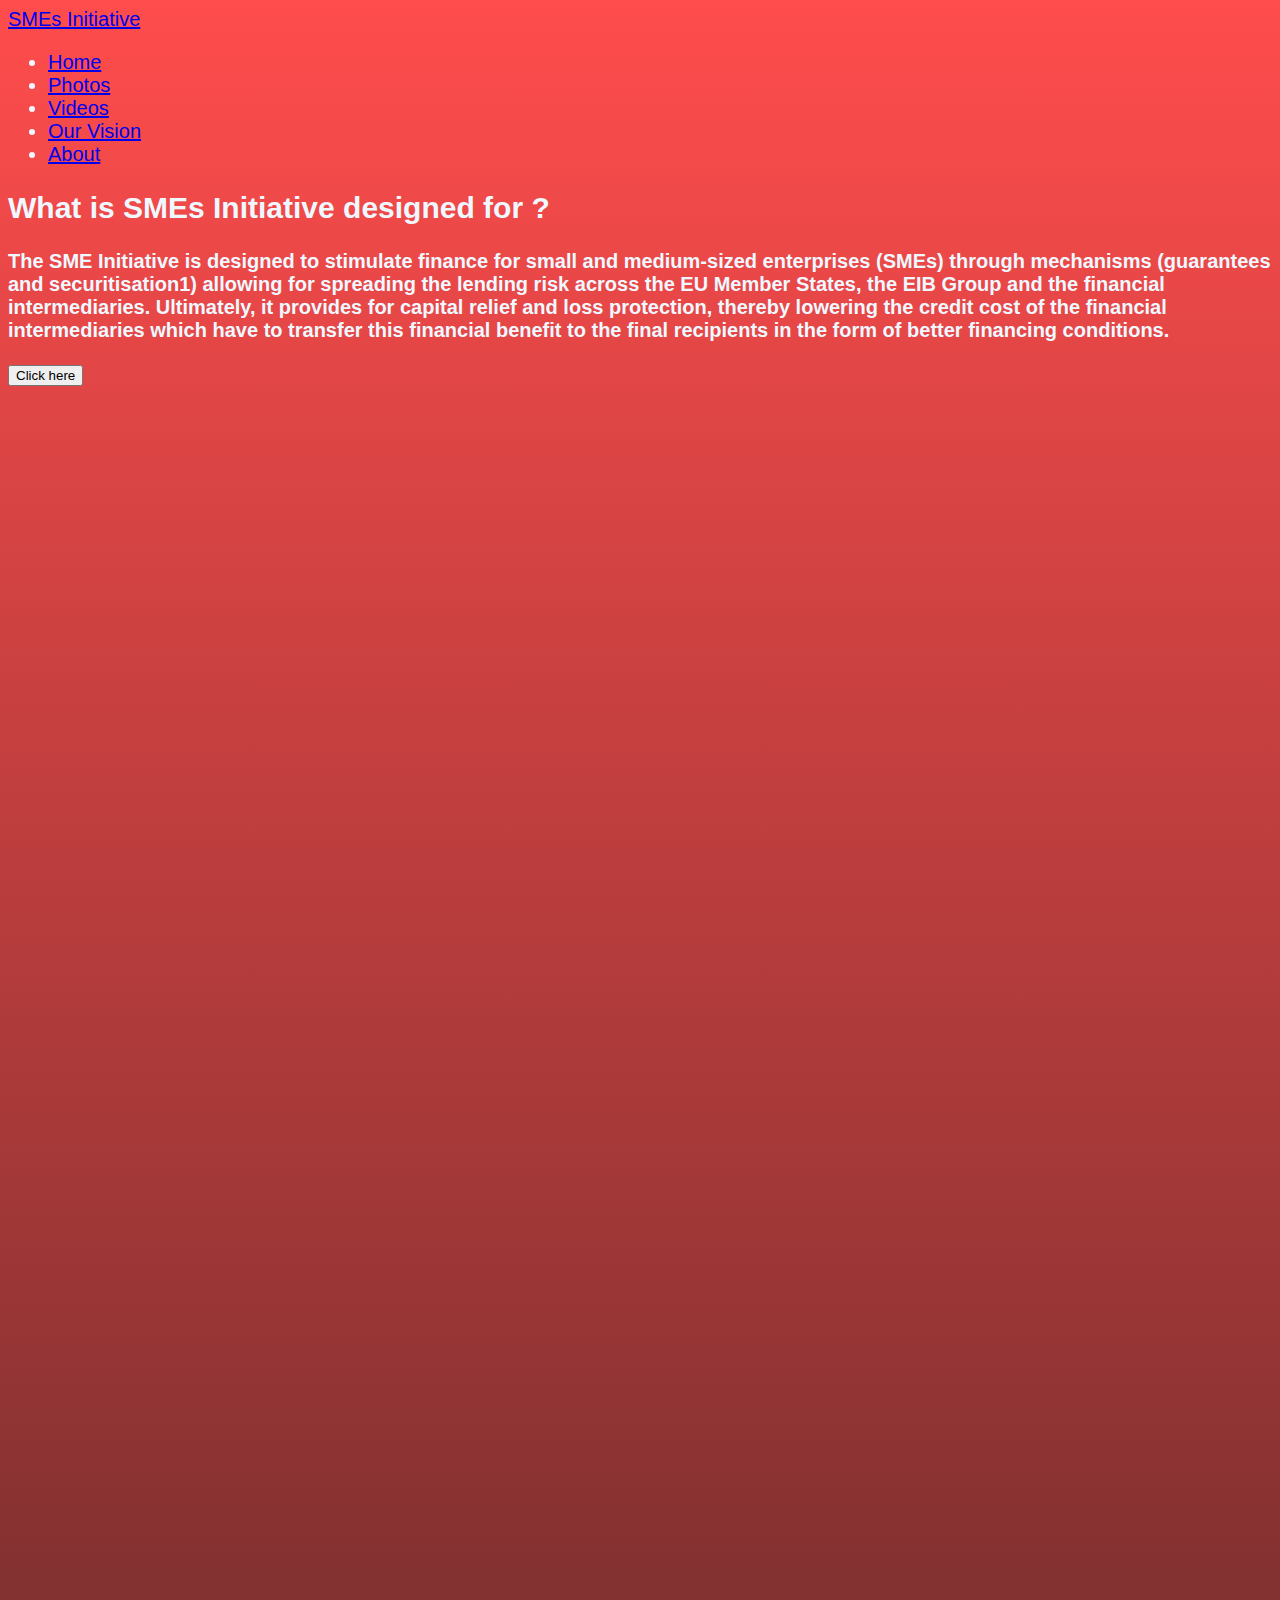
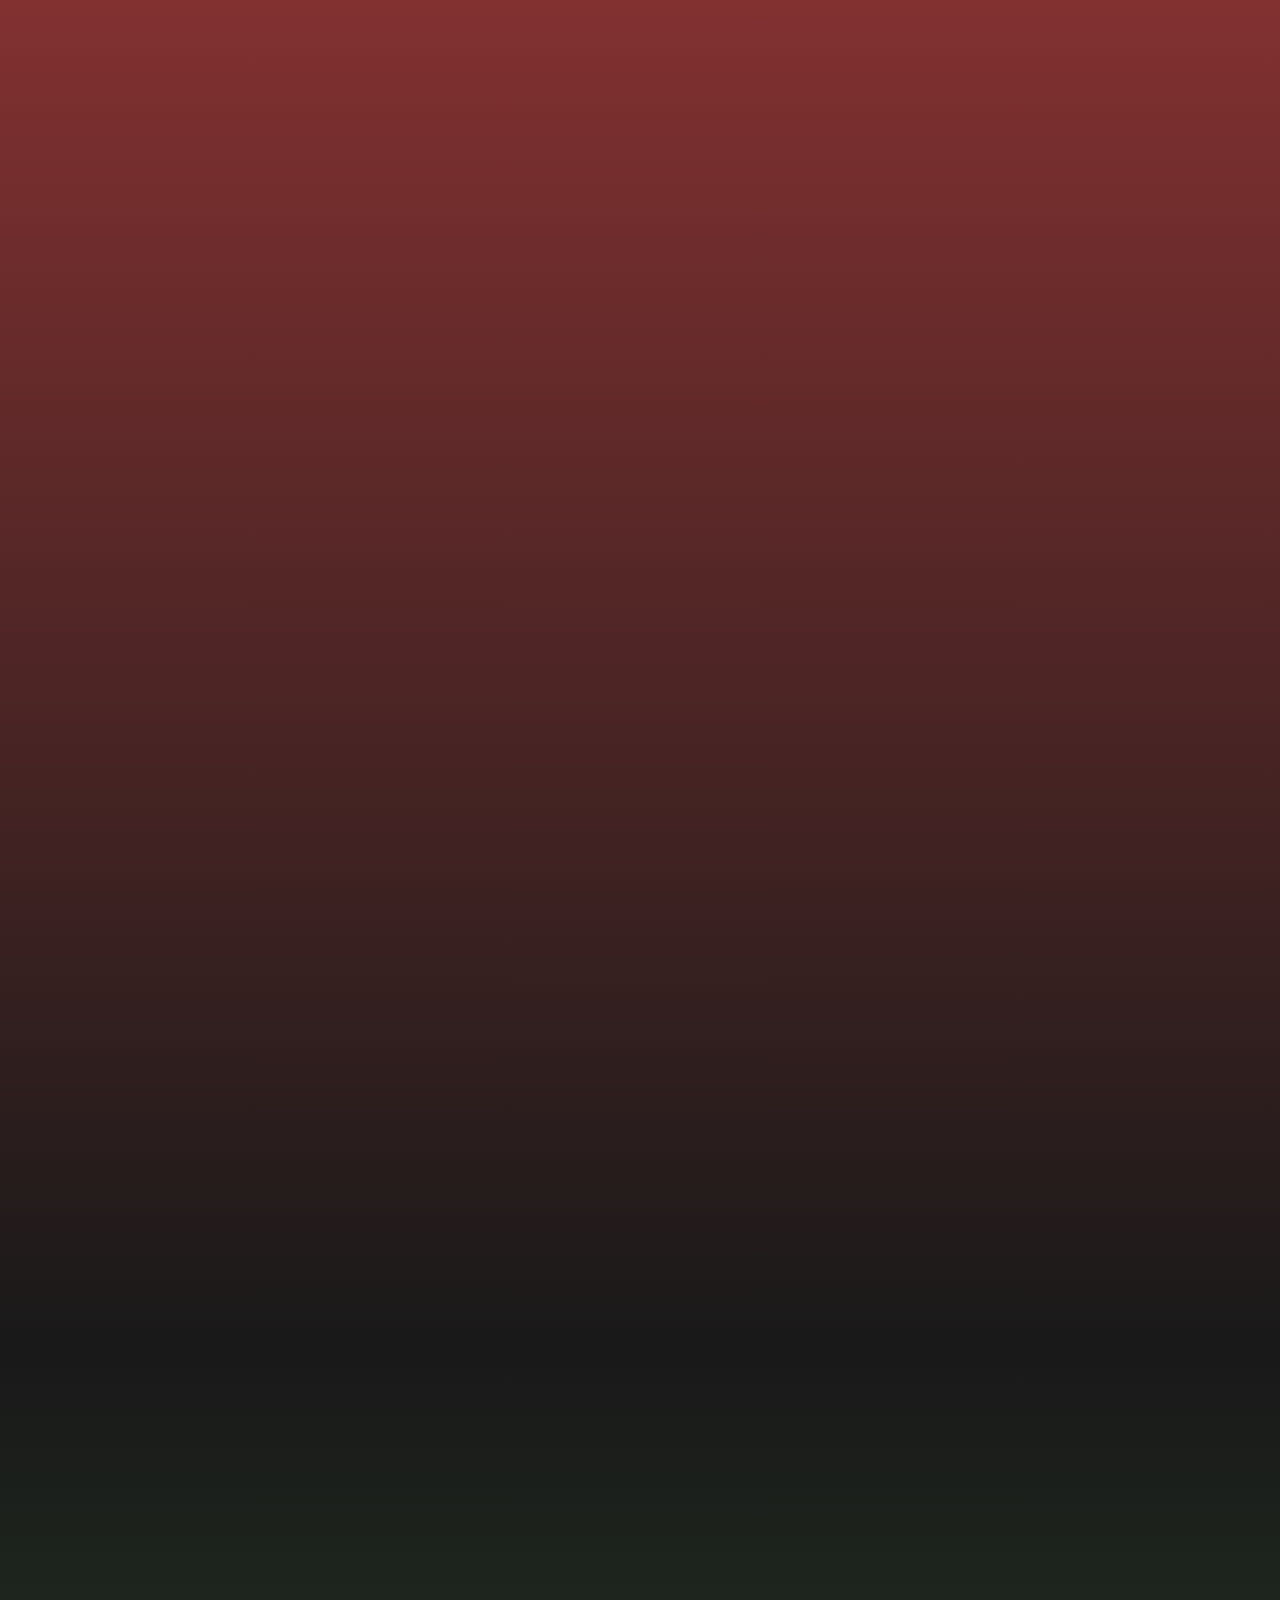
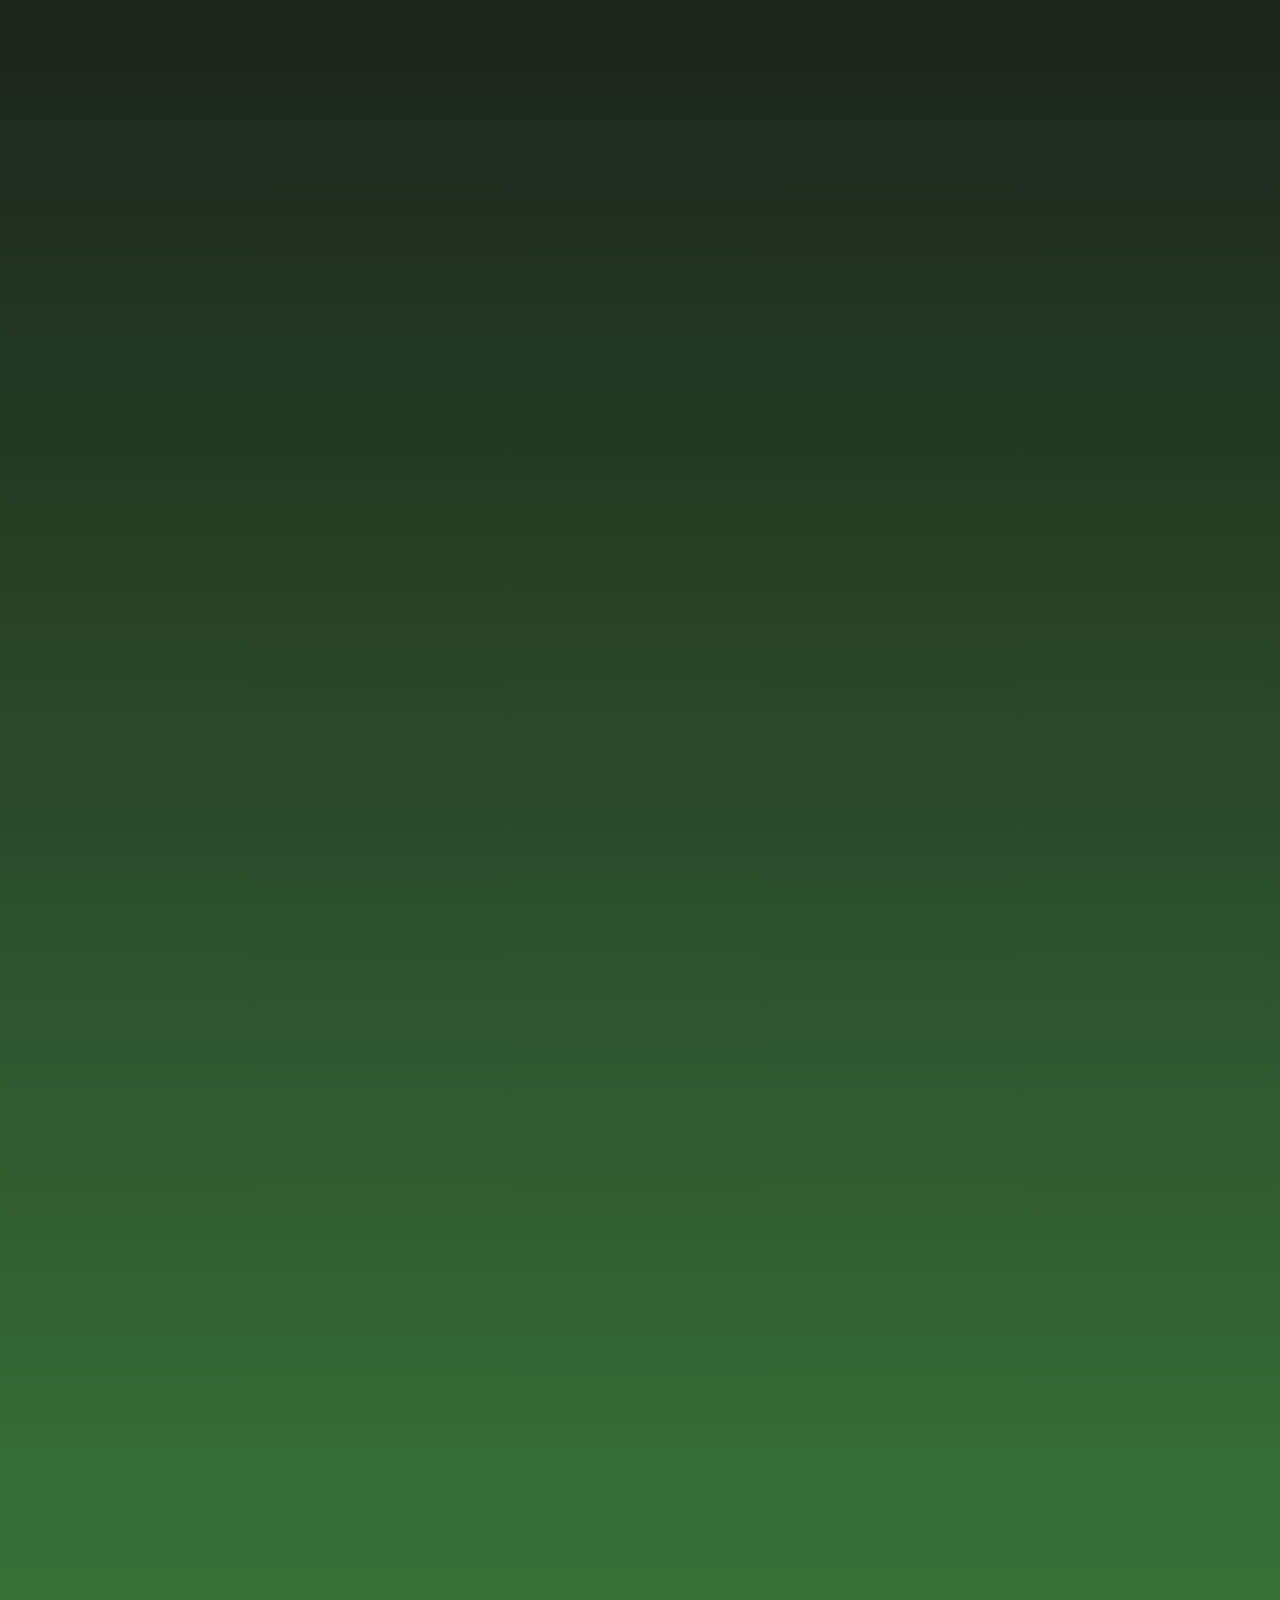
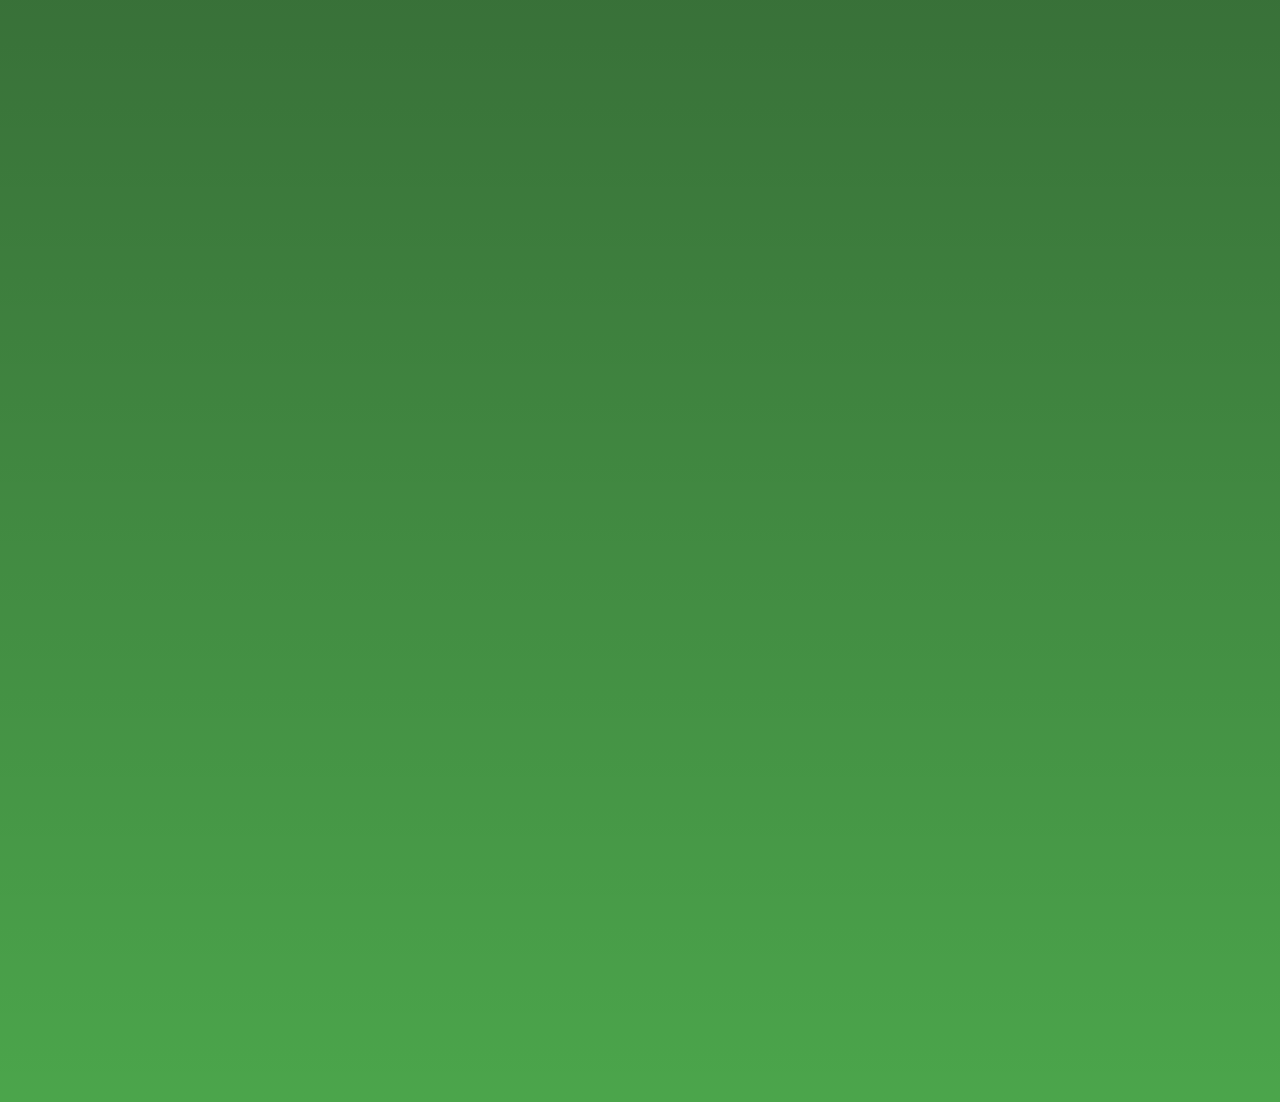
<file: SMEs.html>
<!DOCTYPE html>
<html lang="en">
<head>
    <meta charset="UTF-8">
    <meta name="viewport" content="width=device-width, initial-scale=1.0">
    <title>SMEs Initiative </title>
    <link rel="stylesheet" href="style.css">
    </head>
<body>
    <div class="container">
           <header>
              <a href="#" class="logo"> SMEs Initiative</a>
              <ul>
                <li><a href="#">Home</a></li>
                <li><a href="#">Photos</a></li>
                <li><a href="#">Videos</a></li>
                <li><a href="#">Our Vision</a></li>
                <li><a href="#">About</a></li>
              </ul>
           </header>
           <div class="content">
            <h2>What is SMEs Initiative designed for ?</h2>
            <p> <b>The SME Initiative is designed to stimulate finance for small and medium-sized enterprises (SMEs)
                through mechanisms (guarantees and securitisation1) allowing for spreading the lending risk across
                the EU Member States, the EIB Group and the financial intermediaries. Ultimately, it provides for capital
                relief and loss protection, thereby lowering the credit cost of the financial intermediaries which have to
                transfer this financial benefit to the final recipients in the form of better financing conditions.</b></p>
                <button> Click here</button>
           </div> 
    </div>
          </div>
    </body>
</html>
</file>
<file: style.css>
* {
    box-sizing: border-box;
  }
  [class*="col-"] {
    float: left;
    padding: 15px;
  }
  html {
    font-family: "Lucida Sans", sans-serif;
  }
  .header {
    background-color: #91d523;
    color: #ffffff;
    padding: 1px;
    border-radius: 20px;
  }
 .header:hover{
  background-color: rgb(95, 29, 171);
  cursor: pointer;
  } 
.menu ul {
    list-style-type: none;
    margin: 0;
    padding: 0;
    
  }
  form button {    
    background-color: #1c87c9;
    border: none;
    color: rgb(255, 255, 255);
    padding: 25px 33px;
    display: inline;
    font-size: 20px;
    margin: 4px 4px;
    cursor: pointer;
    border-radius: 20px;
    
    
  }
  form button:hover{
    background-color: #cc00bb;
  }  
.footer {
    background-image:linear-gradient(#742aec, rgb(47, 47, 204));
    color: #ffffff;
    text-align: center;
    font-size: 18px;
    padding: 15px;
    
  }
body {
    background-image: linear-gradient(rgba(255, 0, 0, 0.700), rgba(0, 0, 0, 0.900),rgba(0, 128, 0, 0.705) ) ;
    background-repeat: no-repeat ;
    height: 654vh;
    color: aliceblue;
    font-size: 20px;   
  }
  /* For mobile phones: */
  [class*="col-"] {
    width: 100%;
  } 
  @media only screen and (min-width: 600px) {
    /* For tablets: */
    .col-s-1 {width: 8.33%;}
    .col-s-2 {width: 16.66%;}
    .col-s-3 {width: 25%;}
    .col-s-4 {width: 33.33%;}
    .col-s-5 {width: 41.66%;}
    .col-s-6 {width: 50%;}
    .col-s-7 {width: 58.33%;}
    .col-s-8 {width: 66.66%;}
    .col-s-9 {width: 75%;}
    .col-s-10 {width: 83.33%;}
    .col-s-11 {width: 91.66%;}
    .col-s-12 {width: 100%;}
  }
  @media only screen and (min-width: 768px) {
    /* For desktop: */
    .col-1 {width: 8.33%;}
    .col-2 {width: 16.66%;}
    .col-3 {width: 25%;}
    .col-4 {width: 33.33%;}
    .col-5 {width: 41.66%;}
    .col-6 {width: 50%;}
    .col-7 {width: 58.33%;}
    .col-8 {width: 66.66%;}
    .col-9 {width: 75%;}
    .col-10 {width: 83.33%;}
    .col-11 {width: 91.66%;}
    .col-12 {width: 100%;}
  }
</file>
